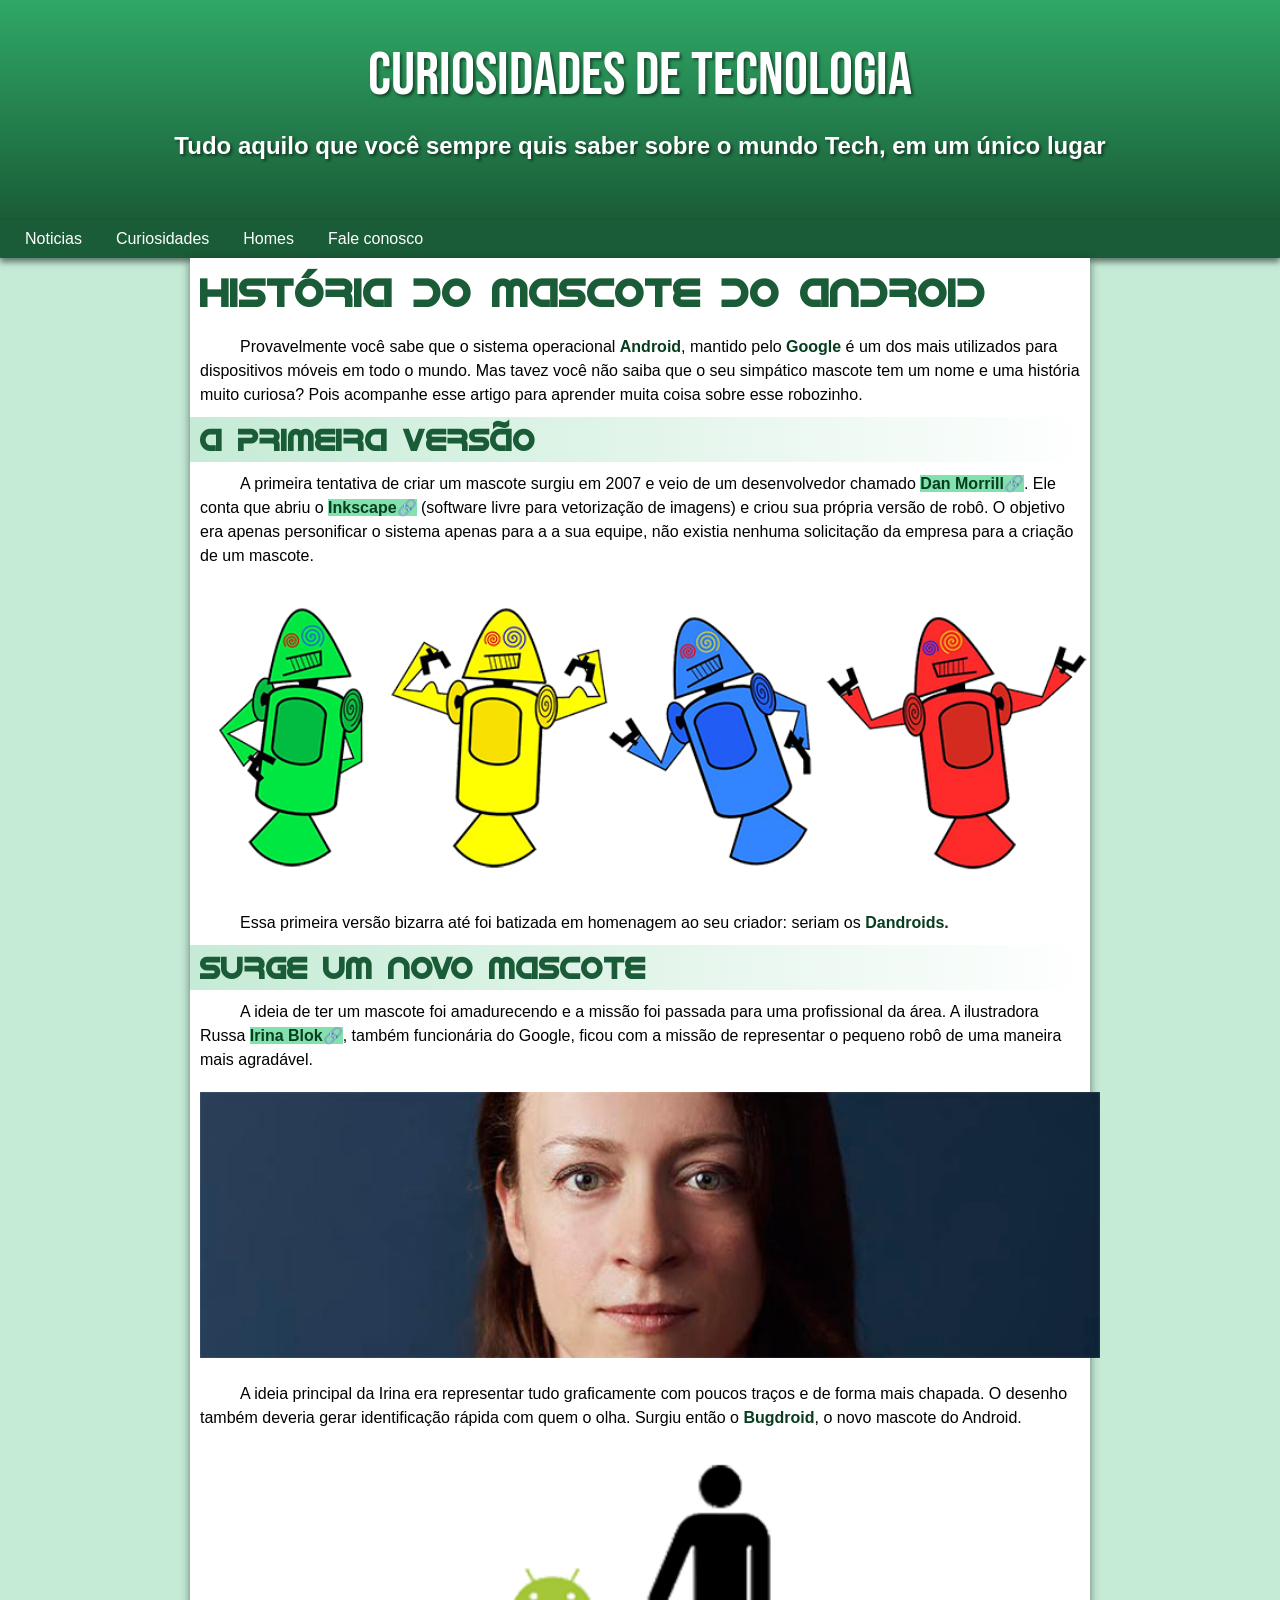
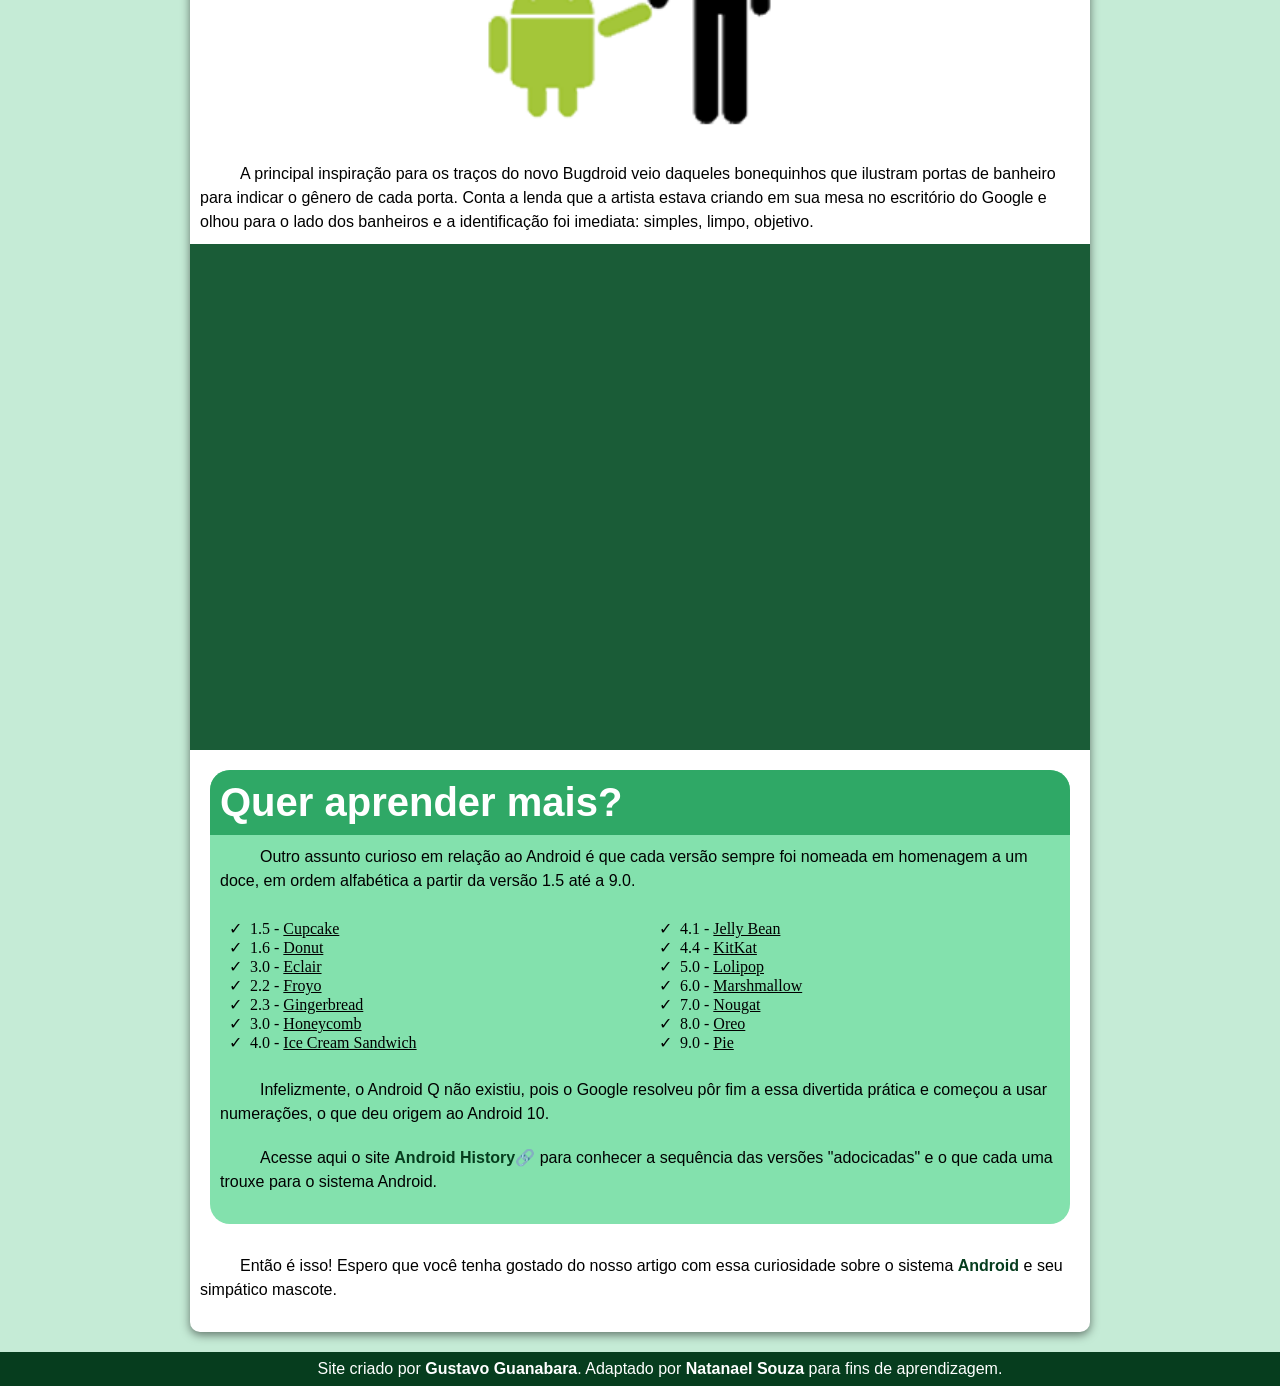
<file: index.html>
<!DOCTYPE html>
<html lang="pt-BR">
<head>
    <meta charset="UTF-8">
    <meta name="viewport" content="width=device-width, initial-scale=1.0">
    <title>Como surgiu o mascote do Android</title>
    <link rel="stylesheet" href="style.css">
    <link rel="shortcut icon" href="assets/imagens/favicon.ico" type="image/x-icon">
</head>
<body>
    <header>
        <h1>Curiosidades de Tecnologia</h1>
        <h2>Tudo aquilo que você sempre quis saber sobre o mundo Tech, em um único lugar</h2>
    </header>
    <nav>
        <a href="#">Noticias</a>
        <a href="#">Curiosidades</a>
        <a href="#">Homes</a>
        <a href="#">Fale conosco</a>
    </nav>
    <article>
        <h3>História do Mascote do Android</h3>
        <p>Provavelmente você sabe que o sistema operacional <strong>Android</strong>, mantido pelo <strong>Google</strong> é um dos mais utilizados para dispositivos móveis em todo o mundo. Mas tavez você não saiba que o seu simpático mascote tem um nome e uma história muito curiosa? Pois acompanhe esse artigo para aprender muita coisa sobre esse robozinho.</p>
        <h4>A primeira versão</h4>
        <p>A primeira tentativa de criar um mascote surgiu em 2007 e veio de um desenvolvedor chamado <a href="https://androidcommunity.com/dan-morrill-shows-us-the-android-mascot-that-almost-was-20130103/" target="_blank" id="link-externo">Dan Morrill</a>. Ele conta que abriu o <a href="https://pt.wikipedia.org/wiki/Inkscape" target="_blank" id="link-externo">Inkscape</a> (software livre para vetorização de imagens) e criou sua própria versão de robô. O objetivo era apenas personificar o sistema apenas para a a sua equipe, não existia nenhuma solicitação da empresa para a criação de um mascote.</p>
        <picture>
            <source media="(max-width: 600px)" srcset="assets/imagens/dan-droids-pq.png">
            <img src="assets/imagens/dan-droids.png" alt="robos-android">
        </picture>
        <p>Essa primeira versão bizarra até foi batizada em homenagem ao seu criador: seriam os <strong>Dandroids.</strong></p>
        <h4>Surge um novo mascote</h4>
        <p>A ideia de ter um mascote foi amadurecendo e a missão foi passada para uma profissional da área. A ilustradora Russa <a href="https://www.irinablok.com/" target="_blank" id="link-externo">Irina Blok</a>, também funcionária do Google, ficou com a missão de representar o pequeno robô de uma maneira mais agradável.</p>
        <picture>
            <source media="(max-width: 600px)" srcset="assets/imagens/irina-blok-pq.jpg">
            <img src="assets/imagens/irina-blok.jpg" alt="Irina Block">
        </picture>
        <p>A ideia principal da Irina era representar tudo graficamente com poucos traços e de forma mais chapada. O desenho também deveria gerar identificação rápida com quem o olha. Surgiu então o <strong>Bugdroid</strong>, o novo mascote do Android.</p>
        <picture>
            <img src="assets/imagens/bugdroid.png" alt="bugdroid" id="bugdroid">
        </picture>
        <p>A principal inspiração para os traços do novo Bugdroid veio daqueles bonequinhos que ilustram portas de banheiro para indicar o gênero de cada porta. Conta a lenda que a artista estava criando em sua mesa no escritório do Google e olhou para o lado dos banheiros e a identificação foi imediata: simples, limpo, objetivo.</p>
        <!-- VIDEO -->
        <div id="video">
            <iframe src="https://www.youtube.com/embed/l2UDgpLz20M?si=8rn7BXdnkYWAb6Cj" title="Android Evolution" allowfullscreen></iframe>
        </div>
        <aside>
            <h3>Quer aprender mais?</h3>
            <p>Outro assunto curioso em relação ao Android é que cada versão sempre foi nomeada em homenagem a um doce, em ordem alfabética a partir da versão 1.5 até a 9.0.</p>
            <div>
                <ul>
                    <li>1.5 - <u>Cupcake</u></li>
                    <li>1.6 - <u>Donut</u></li>
                    <li>3.0 - <u>Eclair</u></li>
                    <li>2.2 - <u>Froyo</u></li>
                    <li>2.3 - <u>Gingerbread</u></li>
                    <li>3.0 - <u>Honeycomb</u></li>
                    <li>4.0 - <u>Ice Cream Sandwich</u></li>
                </ul>
                <ul>
                    <li>4.1 - <u>Jelly Bean</u></li>
                    <li>4.4 - <u>KitKat</u></li>
                    <li>5.0 - <u>Lolipop</u></li>
                    <li>6.0 - <u>Marshmallow</u></li>
                    <li>7.0 - <u>Nougat</u></li>
                    <li>8.0 - <u>Oreo</u></li>
                    <li>9.0 - <u>Pie</u></li>
                </ul>
            </div>
            <p>Infelizmente, o Android Q não existiu, pois o Google resolveu pôr fim a essa divertida prática e começou a usar numerações, o que deu origem ao Android 10.</p>
            <p>Acesse aqui o site <a href="https://en.wikipedia.org/wiki/Android_version_history" target="_blank" id="link-externo">Android History</a> para conhecer a sequência das versões "adocicadas" e o que cada uma trouxe para o sistema Android.</p>
        </aside>
        <p>Então é isso! Espero que você tenha gostado do nosso artigo com essa curiosidade sobre o sistema <strong>Android</strong> e seu simpático mascote.</p>
    </article>
    <footer>
        <p id="rodape">Site criado por <strong>Gustavo Guanabara</strong>. Adaptado por <strong>Natanael Souza</strong> para fins de aprendizagem.</p>
    </footer>
</body>
</html>
</file>
<file: style.css>
@charset "utf-8";
@font-face {
    font-family: Android;
    src: url("assets/fontes/idroid.otf") format("opentype");
}
@font-face {
    font-family: bebas-neue;
    src: url("assets/fontes/BebasNeue-Regular.ttf");
}

:root {
    --cor0: #c5ebd6;
    --cor1: #83e1ad;
    --cor2: #3ddc84;
    --cor3: #2fa866;
    --cor4: #1a5c37;
    --cor5: #063d1e;

    --fonte-padrao: Arial, Verdana, Helvetica, sans-serif;
    --fonte-destaque: "bebas-neue", cursive;
    --fonte-android: "Android", cursive;

}

body {
    background-color: var(--cor0);
    margin: 0px;
    padding: 0px;
}

header {
    background-image: linear-gradient(to top, var(--cor4), var(--cor3));
    text-align: center;
    padding: 40px;
}

nav > a {
    font-family: Arial, Helvetica, sans-serif;
    text-decoration: none;
    color: white;
    padding: 10px 15px 10px 15px;
}

nav > a:hover {
    background-color: var(--cor3);
    color: var(--cor5);
    font-weight: bold;
}

h1 {
    font-family: var(--fonte-destaque), sans-serif;
    font-weight: 50;
    margin: 0px;
    color: white;
    font-size: 60px;
    text-shadow: 2px 2px 3px rgba(0, 0, 0, 0.5);
}

h2 {
    font-family: var(--fonte-padrao);
    color: white;
    text-shadow: 2px 2px 3px rgba(0, 0, 0, 0.5);
}

nav {
    background-color: var(--cor4);
    padding: 10px;
    box-shadow: 0px 4px 6px rgba(0, 0, 0, 0.5);
}

article {
    background-color: white;
    margin: auto;
    max-width: 900px;
    border-radius: 0px 0px 10px 10px;
    box-shadow: 0px 3px 10px rgba(0, 0, 0, 0.5);
    padding-bottom: 20px;
}

p {
    font-family: var(--fonte-padrao);
    margin: 0;
    padding: 10px;
    text-indent: 40px;
    font-size: 1em;
    line-height: 1.5em;
}

h3 {
    font-family: var(--fonte-android);
    margin: 0;
    padding: 10px;
    font-size: 40px;
    color: var(--cor4);
}

h4 {
    font-family: var(--fonte-android);
    margin: 0;
    padding: 5px 10px;
    font-size: 30px;
    background-image: linear-gradient(to right, var(--cor0), transparent);
    color: var(--cor4);
}

strong {
    color: var(--cor5);
}

aside {
    background-color: var(--cor1);
    border-radius: 20px;
    padding: 0px 0px 20px 0px;
    margin: 20px;
    overflow: hidden;
}

aside > h3 {
    font-family: var(--fonte-padrao);
    background-color: var(--cor3);
    margin: 0px;
    color: white;
}

aside > div {
    display: flex;
}

aside > div > ul {
    width: 50%;
    list-style-type: "✓  ";
}

a#link-externo {
    background-color: var(--cor1);
    text-decoration: none;
    color: var(--cor5);
    font-weight: bold;
}

a#link-externo::after {
    content: "🔗";
}

a#link-externo:hover {
    text-decoration: underline;
}

img {
    width: 100%;
    padding: 10px;
}

img#bugdroid {
    display: flex;
    width: 50%;
    margin: auto;
}

#video {
    background-color:var(--cor4);
    position: relative;
    padding-bottom: 56.25%;
    height: 0;
}

#video iframe {
    position: absolute;
    width: 90%;
    height: 90%;
    inset: 0;
    margin: auto;
    border: none;
}

p#rodape {
    text-align: center;
    background-color: var(--cor5);
    color: white;
    margin-top: 20px;
    padding: 5px;
}

p#rodape > strong {
    color: white;
}
</file>
